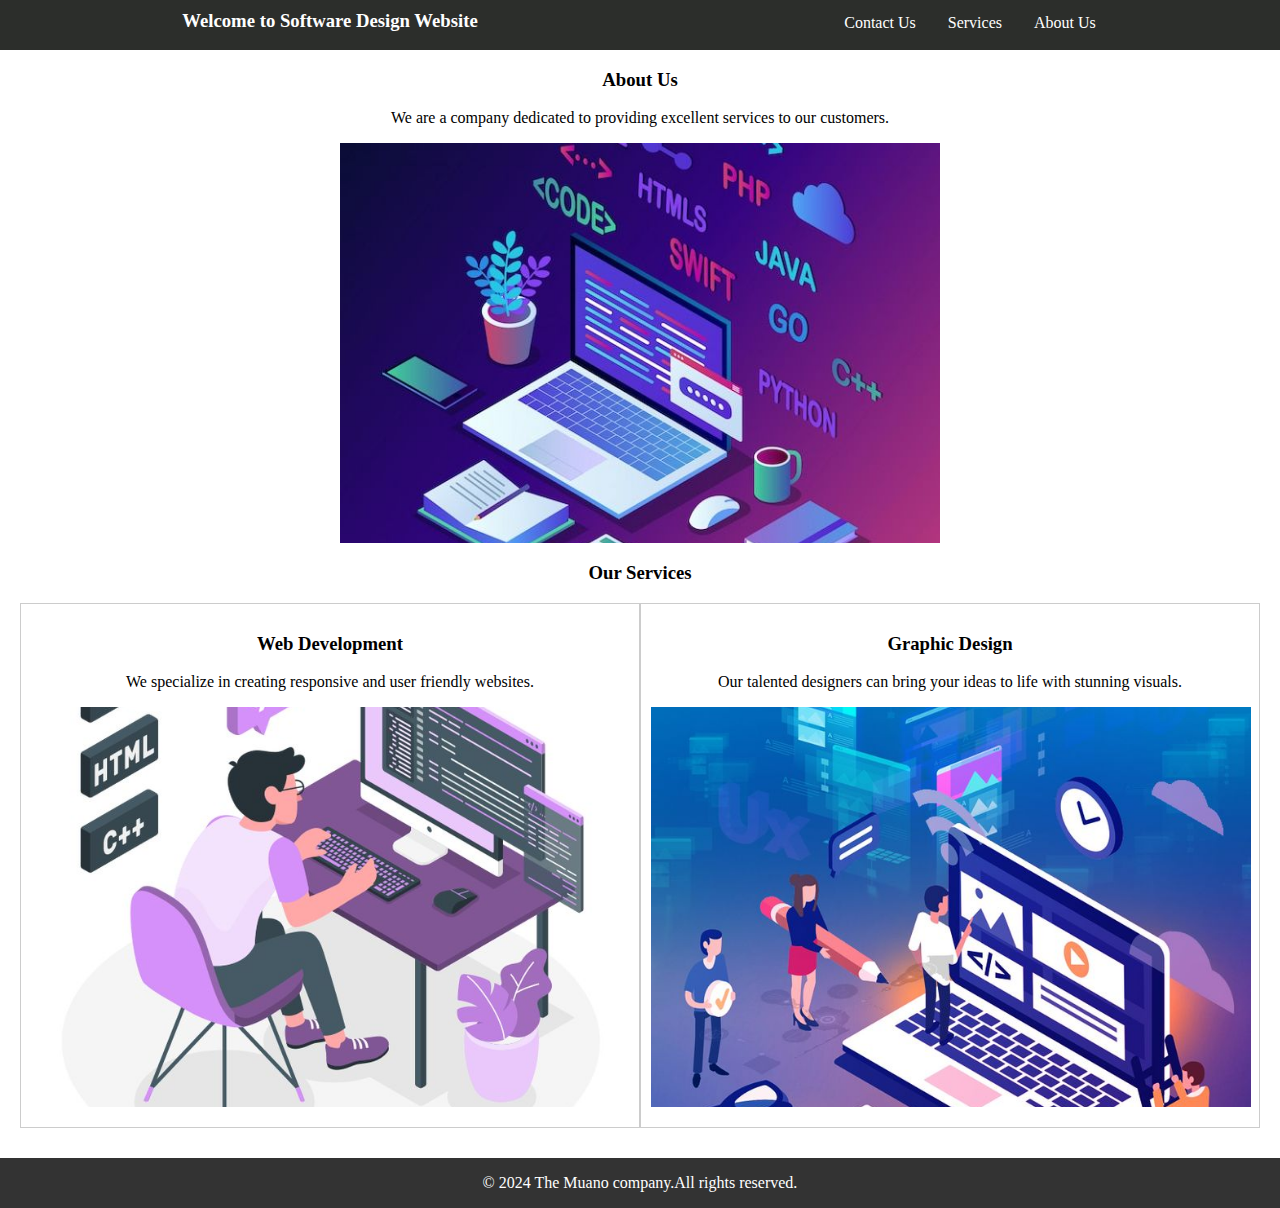
<file: lab-two.html>
<!DOCTYPE html>
<html lang="en">
<head>
    <meta charset="UTF-8">
    <meta name="viewport" content="width=device-width, initial-scale=1.0">
    <title>Document</title>
    <link rel="stylesheet" href="style.css">
</head>

<body>
    <header>
        <h3 id="heading">Welcome to Software Design Website</h3>
        <ul>
            <li><a >About Us</a></li>
            <li><a >Services</a></li>
            <li><a >Contact Us</a></li>
        </ul>
    </header>
    <main>
        <section id="about_us">
            <h3>
                About Us
            </h3>
            <p>
                We are a company dedicated to providing excellent services to our customers.
            </p>

            
            <img src="images/aboutUs.jpg"  width="50%" >
           
        </section>

        <h3 style="text-align: center;">
            Our Services
        </h3>
        <article id="services">
            
            <section id="web_development">
                <h3>
                    Web Development
                </h3>
                <p>
                    We specialize in creating responsive and user friendly websites.
                </p>
                <img src="images/web_dev.jpg" alt="Website development picture">
            </section>

            <section id="graphic_design">
                <h3>
                    Graphic Design
                </h3>
                <p>
                    Our talented designers can bring your ideas to life with stunning visuals.
                </p>
                <img src="images/graphic_design.jpg" alt="GraphicDesign picture">
            </section>
        </article>

    
    </main>

    <footer ><p>&copy; 2024 The Muano company.All rights reserved.</p> </footer>
</body>
</html>
</file>
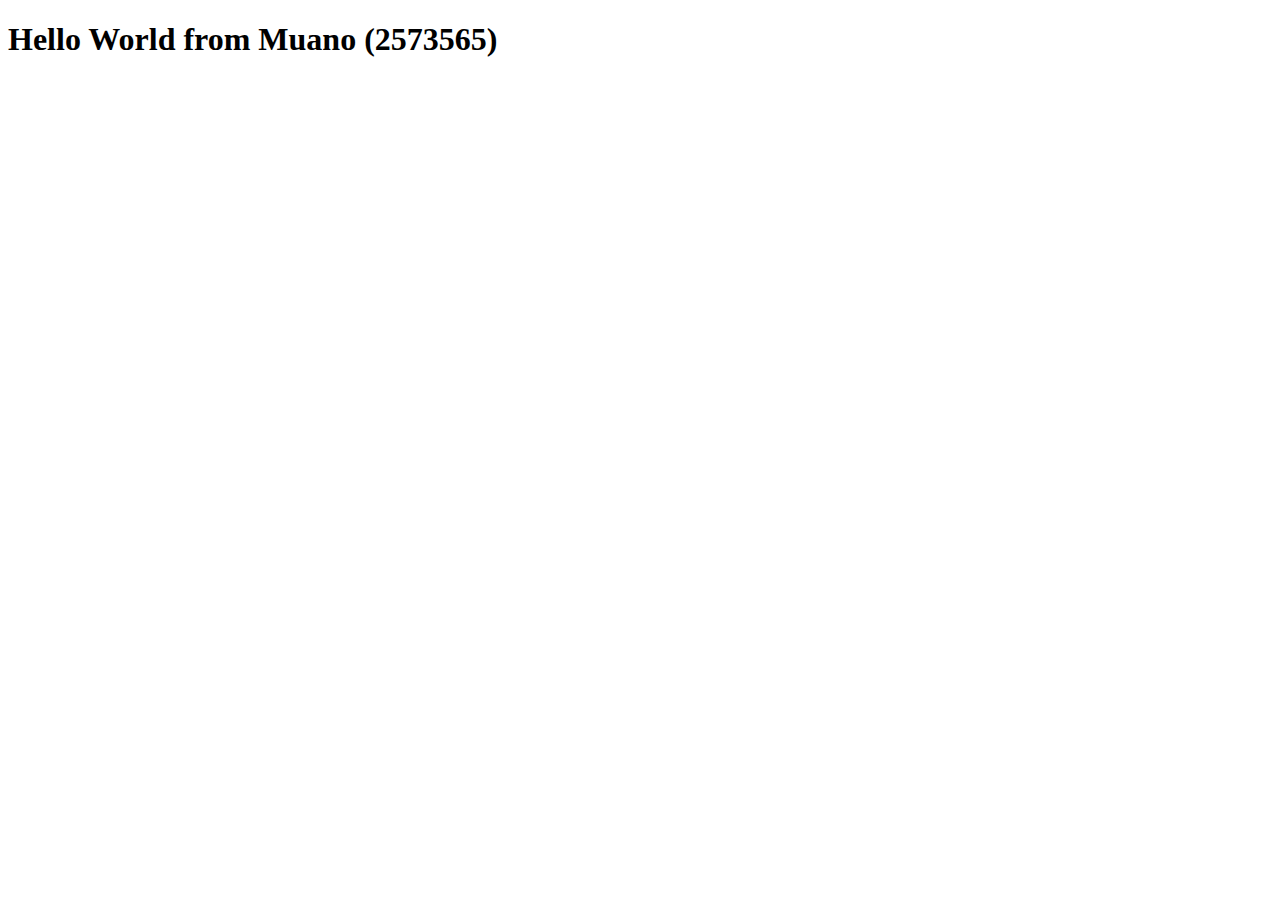
<file: student.html>
<!DOCTYPE html>
<html lang="en">
<head>
    <meta charset="UTF-8">
    <meta name="viewport" content="width=device-width, initial-scale=1.0">
    
</head>
<body>
    <h1>Hello World from Muano (2573565)</h1><!--“This is a good greeting-->
</body>
</html>
</file>
<file: style.css>
body{
    margin:0;
    text-align: center;
}


header{
    margin:0;
    background-color: rgb(44, 46, 43);
    color: white;
    text-align: center;
}

#heading {

    float:left;
    margin: 10px;
    text-align: center;
    width:50%;
    box-sizing:border-box;
}

footer{
    float:left;
    margin: 0;
    margin-top: 30px;
    width: 100%;
    text-align: center;
    box-sizing:border-box;
}

ul {
    display: inline-block;
    list-style-type: none;
    margin: 0;
    padding: 0;
    overflow: hidden;
    
    
}
li {
    float: right;
}

li a {
    display: block;
    color: white;
    text-align: center;
    padding: 14px 16px;
    text-decoration: none;
}

section, article {
    justify-content: center;
    align-items: center;

}

footer{
    background-color: #333;
    color:white;
    text-align: center;
}

#about_us *{
    text-align: center;
}

#about_us img {
    display: block;
    margin-left: auto;
    margin-right: auto;
}

#services {
    display: flex;
    flex-wrap: wrap;
    /*justify-content: space-between;*/
}

#web_development, #graphic_design {
    border: 1px solid #ccc;
    padding: 10px;
    box-sizing: border-box; /* Include padding in the width calculation */
    width: 620px; /* Adjust as needed */
}

img {
    width: 600px;
    height: 400px;
    object-fit: cover;
    display: block;
    margin: 10px 0; 
}

a:hover{
    text-emphasis-style: bold;
    color: rgb(7, 135, 194);
    cursor: pointer;
}

h3{
    text-align: center;
}
</file>
